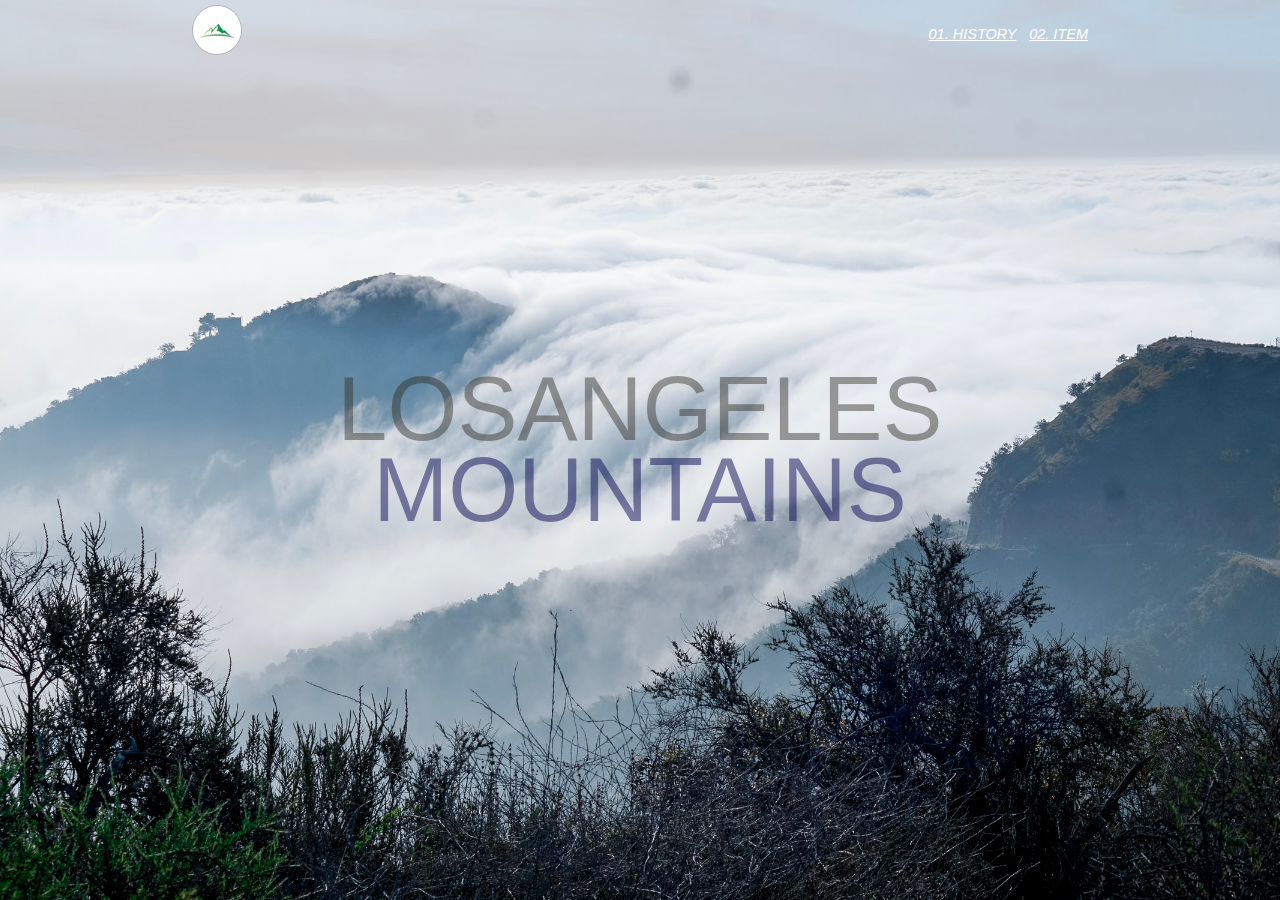
<file: index.html>
<!DOCTYPE html>
<html lang="en">
<head>
  <meta charset="UTF-8">
  <meta http-equiv="X-UA-Compatible" content="IE=edge">
  <meta name="viewport" content="width=device-width, initial-scale=1.0">
  <link rel="stylesheet" href="https://maxcdn.bootstrapcdn.com/bootstrap/3.4.1/css/bootstrap.min.css">
  <link rel="stylesheet" href="./app.css">
  <title>Los Angeles</title>
</head>
<body>

  <div class="topnav">
    <img class="home logo-text" src="pictures/mountain0.webp" alt="Mountain">
    <div class="top-left logo-text" >
      <p class="home-name">
        <span class="line1"> LOSANGELES </span><br>
        <span class="line2"> MOUNTAINS</span>
      </p>
    </div>
    <div class="top-right">
      <p class="copy-right">COPYRIGHT 2016. ALL RIGHT RESERVED</p>
      <p class="link2">02. ITEM</p>
      <p class="link1">01. HISTORY</p>
    </div>
  </div>

  <!-- Page 1 -->
  <div class="c1">
    <p>
      <span class="top-text">LOSANGELES</span><br>
      <span class="bottom-text">MOUNTAINS</span>
    </p>
  </div>

  <!-- Page 2 -->
  <div class="c2">
    <div class="page1">
      <span class="text1">01.</span><span class="text2 ">HISTORY</span><br>
      <span class="text3">
        Lorem, ipsum dolor sit amet consectetur adipisicing elit. 
        Sequi itaque optio explicabo at. Temporibus officia assumenda deleniti laudantium 
        nostrum accusantium deserunt autem minus, sequi eaque, a eos. Molestiae, non aspernatur!
      </span>
    </div>

    <!-- Carousel container: -->
    <div class="container">
      <div class="row">
        <div class="col-xs-12">
          <div id="myCarousel" class="carousel slide" data-ride="carousel">
                    <!-- Indicators -->
            <ol class="carousel-indicators">
              <li data-target="#myCarousel" data-slide-to="0" class="active"></li>
              <li data-target="#myCarousel" data-slide-to="1"></li>
              <li data-target="#myCarousel" data-slide-to="2"></li>
            </ol> 

            <div class="carousel-inner">

              <!-- Acttive items in carousel -->
              <div class="item active">
                <div class="row">
                  <div class="col-xs-4">
                    <img src="pictures/mountain7.jpeg" class="img-fluid" alt="mountain-image7">
                  </div>
                  <div class="col-xs-4">
                    <img src="pictures/mountain8.jpeg" class="img-fluid" alt="mountain-image8">
                  </div>
                  <div class="col-xs-4">
                    <img src="pictures/mountain5.jpeg" class="img-fluid" alt="mountain-image5">
                  </div>
                </div>
              </div>
              
              <!-- Other items in carousel -->
              <div class="item">
                <div class="row">
                  <div class="col-xs-4">
                    <img src="pictures/mountain1.jpeg" class="img-fluid" alt="mountain-image1">
                  </div>
                  <div class="col-xs-4">
                    <img src="pictures/mountain2.jpeg" class="img-fluid" alt="mountain-image2">
                  </div>
                  <div class="col-xs-4">
                    <img src="pictures/mountain3.jpeg" class="img-fluid" alt="mountain-image3">
                  </div>
                </div>
              </div> 

              <div class="item">
                <div class="row">
                  <div class="col-xs-4">
                    <img src="pictures/mountain4.jpeg" class="img-fluid" alt="mountain-image4">
                  </div>
                  <div class="col-xs-4">
                    <img src="pictures/mountain5.jpeg" class="img-fluid" alt="mountain-image5">
                  </div>
                  <div class="col-xs-4">
                    <img src="pictures/mountain6.jpeg" class="img-fluid" alt="mountain-image6">
                  </div>
                </div>
              </div> 
              
            </div> 
          </div>
        </div>
      </div>
    
      <!-- Left and right controls -->
      <a class="left carousel-control" href="#myCarousel" data-slide="prev">
        <span class="glyphicon glyphicon-chevron-left"></span>
        <span class="sr-only">Previous</span>
      </a>
      <a class="right carousel-control" href="#myCarousel" data-slide="next">
        <span class="glyphicon glyphicon-chevron-right"></span>
        <span class="sr-only">Next</span>
      </a>
    </div>
  </div>

  <!-- Page 3 -->
  <div class="c3">
    <div class="page2">
      <span class="text1">02.</span><span class="text2 ">CLIMB</span><span class="text3">Illo dolorum, culpa numquam, saepe delectus nulla nesciunt vel quas placeat temporibus vitae, voluptatibus quis. Esse, fuga illo! Laboriosam!</span>
    </div>
    <div class="navbar2">
      <span class="m1">MOUNTAIN 1</span><span class="m2">MOUNTAIN 2</span>
    </div>
    <div class="m1-content">
      <div class="schedules">
        <p>SCHEDULES</p>
        <div class="col1">
          <span>25 Nov 2016</span><br>
          <span>29 Nov 2016</span><br>
          <span></span><br>
          <span>25 DEC 2016</span><br>
          <span></span><br>
          <span>28 Dec 2016</span>
        </div>
        <div class="col2">
          <span>Vestibulum Vibera</span><br>
          <span>Vestibulum Vibera</span><br>
          <span></span><br>
          <span>Vestibulum Vibera</span><br>
          <span></span><br>
          <span>Vestibulum Vibera</span>
        </div>
      </div>
    </div>
    <div class="m2-content">
      <div class="schedules">
        <p>SCHEDULES</p>
        <div class="col1">
          <span>20 Nov 2016</span><br>
          <span>25 Nov 2016</span><br>
          <span></span><br>
          <span>20 DEC 2016</span><br>
          <span></span><br>
          <span>25 Dec 2016</span>
        </div>
        <div class="col2">
          <span>Vestibulum Vibera</span><br>
          <span>Vestibulum Vibera</span><br>
          <span></span><br>
          <span>Vestibulum Vibera</span><br>
          <span></span><br>
          <span>Vestibulum Vibera</span>
        </div>
      </div>
    </div>
  </div>

  <script src="https://ajax.googleapis.com/ajax/libs/jquery/3.5.1/jquery.min.js"></script>
  <script src="https://maxcdn.bootstrapcdn.com/bootstrap/3.4.1/js/bootstrap.min.js"></script>
  <script src="./app.js"></script>
</body>
</html>
</file>
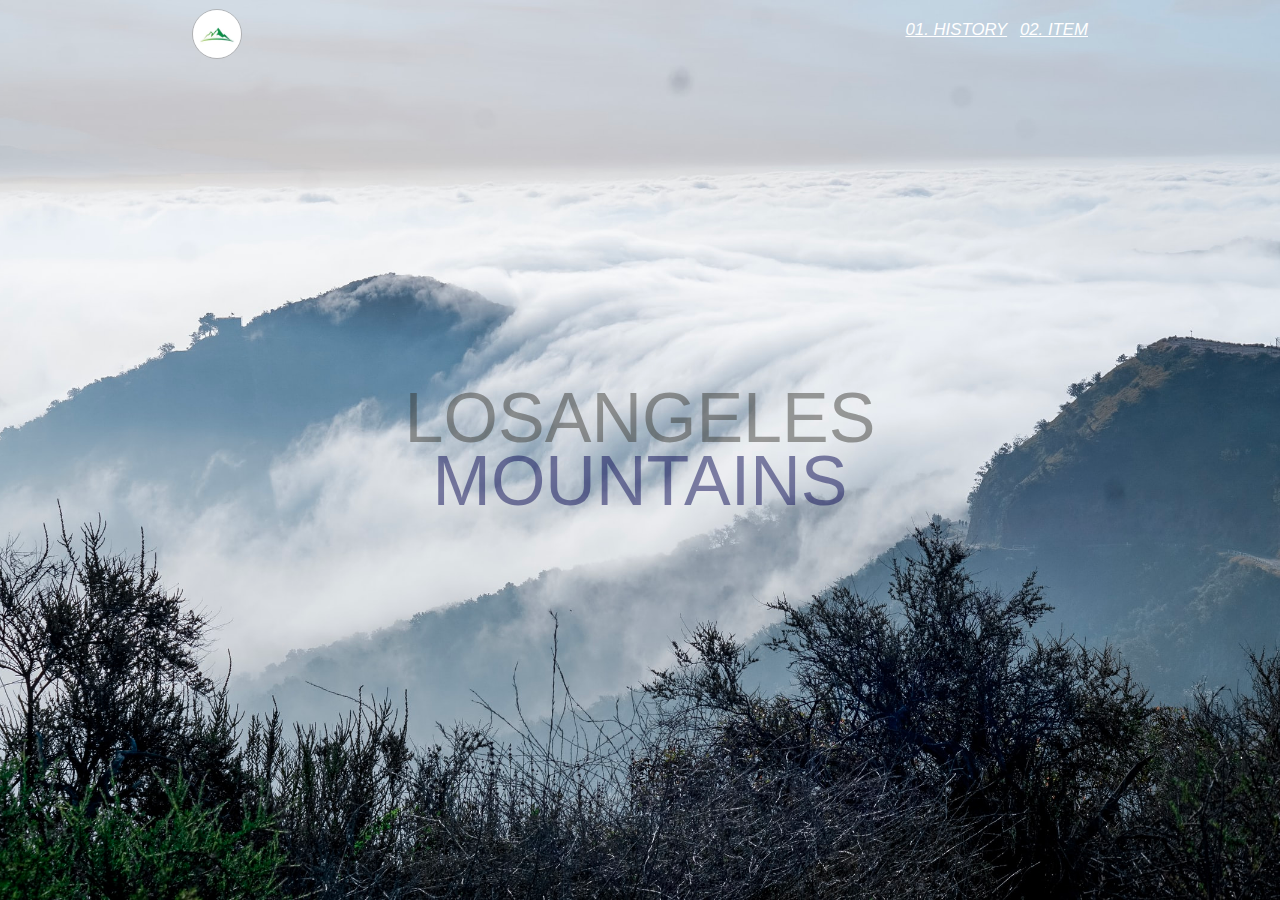
<file: test1.html>
<!DOCTYPE html>
<html lang="en">
<head>
  <meta charset="UTF-8">
  <meta http-equiv="X-UA-Compatible" content="IE=edge">
  <meta name="viewport" content="width=device-width, initial-scale=1.0">
  <link rel="stylesheet" href="https://maxcdn.bootstrapcdn.com/bootstrap/3.4.1/css/bootstrap.min.css">
  <link rel="stylesheet" href="./test1.css">
  <title>Los Angeles</title>
</head>
<body>

  <div class="topnav">
    <img class="home logo-text" src="pictures/mountain0.webp" alt="Mountain">
    <div class="top-left logo-text" >
      <p class="home-name">
        <span class="line1"> LOSANGELES </span><br>
        <span class="line2"> MOUNTAINS</span>
      </p>
    </div>
    <div class="top-right">
      <p class="copy-right">COPYRIGHT 2016. ALL RIGHT RESERVED</p>
      <p class="link2">02. ITEM</p>
      <p class="link1">01. HISTORY</p>
    </div>
  </div>

  <!-- Page 1 -->
  <div class="c1">
    <p>
      <span class="top-text">LOSANGELES</span><br>
      <span class="bottom-text">MOUNTAINS</span>
    </p>
  </div>

  <!-- Page 2 -->
  <div class="c2">
    <div class="page-title">
      <p> <span class="big-text">01.</span>
      <span class="medium-text">HISTORY</span><br>
      <span class="general-text">Lorem, ipsum dolor sit amet consectetur adipisicing elit. 
        Sequi itaque optio explicabo at. Temporibus officia assumenda deleniti laudantium 
        nostrum accusantium deserunt autem minus, sequi eaque, a eos. Molestiae, non aspernatur!
      </span>
      </p>
    </div>

    <!-- Carousel container: -->
    <div class="container">
      <div class="row">
        <div class="col-xs-12">
          <div id="myCarousel" class="carousel slide" data-ride="carousel">
                    <!-- Indicators -->
            <ol class="carousel-indicators">
              <li data-target="#myCarousel" data-slide-to="0" class="active"></li>
              <li data-target="#myCarousel" data-slide-to="1"></li>
              <li data-target="#myCarousel" data-slide-to="2"></li>
            </ol> 

            <div class="carousel-inner">

              <!-- Acttive items in carousel -->
              <div class="item active">
                <div class="row">
                  <div class="col-xs-4">
                    <img src="pictures/mountain7.jpeg" class="img-fluid" alt="mountain-image7">
                  </div>
                  <div class="col-xs-4">
                    <img src="pictures/mountain8.jpeg" class="img-fluid" alt="mountain-image8">
                  </div>
                  <div class="col-xs-4">
                    <img src="pictures/mountain5.jpeg" class="img-fluid" alt="mountain-image5">
                  </div>
                </div>
              </div>
              
              <!-- Other items in carousel -->
              <div class="item">
                <div class="row">
                  <div class="col-xs-4">
                    <img src="pictures/mountain1.jpeg" class="img-fluid" alt="mountain-image1">
                  </div>
                  <div class="col-xs-4">
                    <img src="pictures/mountain2.jpeg" class="img-fluid" alt="mountain-image2">
                  </div>
                  <div class="col-xs-4">
                    <img src="pictures/mountain3.jpeg" class="img-fluid" alt="mountain-image3">
                  </div>
                </div>
              </div> 

              <div class="item">
                <div class="row">
                  <div class="col-xs-4">
                    <img src="pictures/mountain4.jpeg" class="img-fluid" alt="mountain-image4">
                  </div>
                  <div class="col-xs-4">
                    <img src="pictures/mountain5.jpeg" class="img-fluid" alt="mountain-image5">
                  </div>
                  <div class="col-xs-4">
                    <img src="pictures/mountain6.jpeg" class="img-fluid" alt="mountain-image6">
                  </div>
                </div>
              </div> 
              
            </div> 
          </div>
        </div>
      </div>
    
      <!-- Left and right controls -->
      <a class="left carousel-control" href="#myCarousel" data-slide="prev">
        <span class="glyphicon glyphicon-chevron-left"></span>
        <span class="sr-only">Previous</span>
      </a>
      <a class="right carousel-control" href="#myCarousel" data-slide="next">
        <span class="glyphicon glyphicon-chevron-right"></span>
        <span class="sr-only">Next</span>
      </a>
    </div>
  </div>

  <!-- Page 3 -->
  <div class="c3">
    <div class="page2">
      <span class="text1">02.</span><span class="text2 ">CLIMB</span><span class="text3">Illo dolorum, culpa numquam, saepe delectus nulla nesciunt vel quas placeat temporibus vitae, voluptatibus quis. Esse, fuga illo! Laboriosam!</span>
    </div>
    <div class="navbar2">
      <span class="m1">MOUNTAIN 1</span><span class="m2">MOUNTAIN 2</span>
    </div>
    <div class="m1-content">
      <div class="schedules">
        <p>SCHEDULES</p>
        <div class="col1">
          <span>25 Nov 2016</span><br>
          <span>29 Nov 2016</span><br>
          <span></span><br>
          <span>25 DEC 2016</span><br>
          <span></span><br>
          <span>28 Dec 2016</span>
        </div>
        <div class="col2">
          <span>Vestibulum Vibera</span><br>
          <span>Vestibulum Vibera</span><br>
          <span></span><br>
          <span>Vestibulum Vibera</span><br>
          <span></span><br>
          <span>Vestibulum Vibera</span>
        </div>
      </div>
    </div>
    <div class="m2-content">
      <div class="schedules">
        <p>SCHEDULES</p>
        <div class="col1">
          <span>20 Nov 2016</span><br>
          <span>25 Nov 2016</span><br>
          <span></span><br>
          <span>20 DEC 2016</span><br>
          <span></span><br>
          <span>25 Dec 2016</span>
        </div>
        <div class="col2">
          <span>Vestibulum Vibera</span><br>
          <span>Vestibulum Vibera</span><br>
          <span></span><br>
          <span>Vestibulum Vibera</span><br>
          <span></span><br>
          <span>Vestibulum Vibera</span>
        </div>
      </div>
    </div>
  </div>

  <script src="https://ajax.googleapis.com/ajax/libs/jquery/3.5.1/jquery.min.js"></script>
  <script src="https://maxcdn.bootstrapcdn.com/bootstrap/3.4.1/js/bootstrap.min.js"></script>
  <script src="./test1.js"></script>
</body>
</html>
</file>
<file: app.css>
/**** Navbar *****/
.topnav {
  display: block;
  position: absolute;
  width: 100%;
  padding-top: .5rem;
  padding-left: 15vw;
  padding-bottom: .5rem;
  background-color: transparent;
}

.topnav img {
  border-radius: 50%;
  border: 1px solid rgba(154, 152, 150, 0.592);
  width: 50px;
  height: 50px;
}

.logo-text {
  width: 12rem;
  float: left;
  align-items: center;
}

.home {
  cursor: pointer;
}

.home-name {
  margin-top: 1rem;
  margin-left: 5px;
  font-size: 1.5rem;
  line-height: 1em;
}

.home-name .line1 {
  color:rgba(47, 46, 39, 0.893);
}

.home-name .line2 {
  color: rgb(13, 13, 86);
}

.top-left p {
  display: none;
}

.top-right{
  margin-top: 1rem;
  margin-right: 14vw;
}

.top-right p {
  display: block;
  cursor: pointer;
  text-decoration: underline;
  font-style: italic;
  font-size: 1.45rem;
  color: white;
  float: right;
  margin-top: 1vh;
  padding-right: 1vw;
}

.top-right .copy-right {
  display: none;
  font-size: 1.25rem;
  color:rgba(47, 46, 39, 0.893);
}

/****** Body *****/
body, html {
  height: 100%;
  margin: 0;
}

/**** First page ***/
.c1 {
  display: block;
  background-image: url("pictures/mountain2.jpeg");
  height: 100%; 
  /* Center and scale the image nicely */
  background-position: center;
  background-repeat: no-repeat;
  background-size: cover;
}

.c1 p {
  position: absolute;
  top: 50%;
  left: 50%;
  text-align: center;
  transform: translate(-50%, -50%);
  font-size: 9rem;
  opacity: 0.5;
  line-height: .9em;
}

.top-text {
  color:rgba(47, 46, 39, 0.893);
}

.bottom-text {
  color: rgb(13, 13, 86);
}

/*** Second page: link1 ***/
.c2 {
  display: none;
  background-image: url("pictures/mountain4.jpeg");
  height: 100%; 
  background-position: center;
  background-repeat: no-repeat;
  background-size: cover;
}

.page1 {
  margin-left: 15vw;
  margin-right: 15vw;
  padding-top: 3rem;
}

.page1 .text1 {
  font-size: 15rem;
  opacity: 0.5;
}
.page1 .text2 {
  position:fixed;
  font-size: 5rem;
  margin-left: -.7em;
  margin-top: 1.5em;
  opacity: 0.8;
}
.page1 .text3 {
  position: fixed;
  font-size: large;
  margin-top: -3rem;
  margin-right: 15vw;
  opacity: 0.8;
}

/*** Carousel ****/
.container {
  position: fixed;
  padding: 2vh 15vw 2vh 15vw;
  bottom: 0;
  width: 100%;
  height: auto;
  background-color:rgba(128, 128, 128, 0.50);
}

.carousel-indicators {
  bottom: -4rem;
}

.carousel-inner {
  margin-bottom: 2rem;
}

.col-xs-4 img{
  width: 100%;
  max-height: 25vh;
  height: auto;
  object-fit: cover;
}

/*** Third page ***/
.c3 {
  display: none;
}

.page2 {
  margin-left: 15vw;
  margin-right: 15vw;
  padding-top: 0vh;
}

.page2 .text1 {
  font-size: 15rem;
  opacity: 0.5;
}
.page2 .text2 {
  position:fixed;
  font-size: 5rem;
  margin-left: -.7em;
  margin-top: 1.5em;
  opacity: 0.8;
}
.page2 .text3 {
  position: fixed;
  font-size: large;
  margin-left: 14rem;
  margin-top: 3em;
  margin-right: 15vw;
  opacity: 0.8;
}

/*** Third page: link2 ***/
.navbar2 {
  margin-top: -2vh;
  font-size: large;
  background-color: rgb(190, 193, 198);
  padding-top: 2vh;
  padding-bottom: 2vh;
  cursor: pointer;

}

.m1 {
  margin-left: 15vw;
  padding: 2vh;
  background-color: grey;
  color: white;
  text-decoration: underline;
}

.m2 {
  padding: 2vh;
}

.m1-content {
  display: block;
  background-image: url("pictures/mountain7.jpeg");
  height: 70vh; 
  width: 100vw;
  background-position: center;
  background-repeat: no-repeat;
  background-size: cover;
}

.m2-content {
  display: none;
  background-image: url("pictures/mountain6.jpeg");
  height: 70vh;
  width: 100vw;
  background-position: center;
  background-repeat: no-repeat;
  background-size: cover;
}

.schedules {
  position: absolute;
  margin-left: 15vw;
  margin-top: 5vh;
  background-color: rgba(255, 255, 255, 0.5);
  color: rgba(0, 0, 0, 0.55);
  padding: 2rem 5rem 2rem 5rem;
}

.schedules p {
  font-size: xx-large;
  font-weight: bold;
}

.col1 {
  float: left;
  font-size: medium;
}

.col2 {
  float: left;
  font-size: medium;
  padding-left: 2vw;
}
</file>
<file: test1.css>
/**** Navbar *****/
.topnav {
  display: block;
  position: absolute;
  width: 100%;
  padding-top: 1vh;
  padding-left: 15vw;
  background-color: transparent;
}

.topnav img {
  border-radius: 50%;
  border: 1px solid rgba(154, 152, 150, 0.592);
  width: 50px;
  height: 50px;
}

.logo-text {
  width: 10vw;
  float: left;
  align-items: center;
}

.home {
  cursor: pointer;
}

.home-name {
  margin-top: 1vh;
  margin-left: 5px;
  font-size: large;
  line-height: 1em;
}

.home-name .line1 {
  color:rgba(47, 46, 39, 0.893);
}

.home-name .line2 {
  color: rgb(13, 13, 86);
}

.top-left p {
  display: none;
}

.top-right{
  margin-right: 14vw;
}

.top-right p {
  display: block;
  cursor: pointer;
  text-decoration: underline;
  font-style: italic;
  font-size: larger;
  color: white;
  float: right;
  margin-top: 1vh;
  padding-right: 1vw;
}

.top-right .copy-right {
  display: none;
  font-size: small;
  color:rgba(47, 46, 39, 0.893);
}

/****** Body *****/
body, html {
  height: 100%;
  margin: 0;
}

/**** First page ***/
.c1 {
  display: block;
  background-image: url("pictures/mountain2.jpeg");
  height: 100%; 
  /* Center and scale the image nicely */
  background-position: center;
  background-repeat: no-repeat;
  background-size: cover;
}

.c1 p {
  position: absolute;
  top: 50%;
  left: 50%;
  text-align: center;
  transform: translate(-50%, -50%);
  font-size: 7rem;
  opacity: 0.5;
  line-height: .9em;
}

.top-text {
  color:rgba(47, 46, 39, 0.893);
}

.bottom-text {
  color: rgb(13, 13, 86);
}

/*** Second page: link1 ***/
.c2 {
  display: none;
  background-image: url("pictures/mountain4.jpeg");
  height: 100%; 
  background-position: center;
  background-repeat: no-repeat;
  background-size: cover;
}

.page-title {
  position: absolute;
  margin-left: 15vw;
  margin-right: 15vw;
  margin-top: 15vh;
  text-align: left;
}

.big-text {
  font-size: 15rem;
  opacity: 0.5;
}

.medium-text {
  position:fixed;
  font-size: 5rem;
  margin-left: -.7em;
  margin-top: 1.5em;
  opacity: 0.8;
} 

.general-text {
  position: fixed;
  margin-top: -2em;
  margin-right: 15vw;
  font-size: large;
  opacity: 0.5;
}

/*** Carousel ****/
.container {
  position: fixed;
  padding: 2vh 15vw 2vh 15vw;
  bottom: 0;
  width: 100%;
  height: auto;
  background-color:rgba(128, 128, 128, 0.50);
}

.carousel-indicators {
  bottom: -4rem;
}

.carousel-inner {
  margin-bottom: 2rem;
}

.col-xs-4 img{
  width: 100%;
  max-height: 25vh;
  height: auto;
  object-fit: cover;
}

/*** Third page ***/
.c3 {
  display: none;
}

.page2 {
  margin-left: 15vw;
  margin-right: 15vw;
  padding-top: 0vh;
}

.page2 .text1 {
  font-size: 15rem;
  opacity: 0.5;
}
.page2 .text2 {
  position:fixed;
  font-size: 5rem;
  margin-left: -.7em;
  margin-top: 1.5em;
  opacity: 0.8;
}
.page2 .text3 {
  position: fixed;
  font-size: large;
  margin-left: 14rem;
  margin-top: 3em;
  margin-right: 15vw;
  opacity: 0.8;
}

/*** Third page: link2 ***/
.navbar2 {
  margin-top: -2vh;
  font-size: large;
  background-color: rgb(190, 193, 198);
  padding-top: 2vh;
  padding-bottom: 2vh;
  cursor: pointer;

}

.m1 {
  margin-left: 15vw;
  padding: 2vh;
  background-color: grey;
  color: white;
  text-decoration: underline;
}

.m2 {
  padding: 2vh;
}

.m1-content {
  display: block;
  background-image: url("pictures/mountain7.jpeg");
  height: 70vh; 
  width: 100vw;
  background-position: center;
  background-repeat: no-repeat;
  background-size: cover;
}

.m2-content {
  display: none;
  background-image: url("pictures/mountain6.jpeg");
  height: 70vh;
  width: 100vw;
  background-position: center;
  background-repeat: no-repeat;
  background-size: cover;
}

.schedules {
  position: absolute;
  margin-left: 15vw;
  margin-top: 5vh;
  background-color: rgba(255, 255, 255, 0.5);
  color: rgba(0, 0, 0, 0.55);
  padding: 2rem 5rem 2rem 5rem;
}

.schedules p {
  font-size: xx-large;
  font-weight: bold;
}

.col1 {
  float: left;
  font-size: medium;
}

.col2 {
  float: left;
  font-size: medium;
  padding-left: 2vw;
}
</file>
